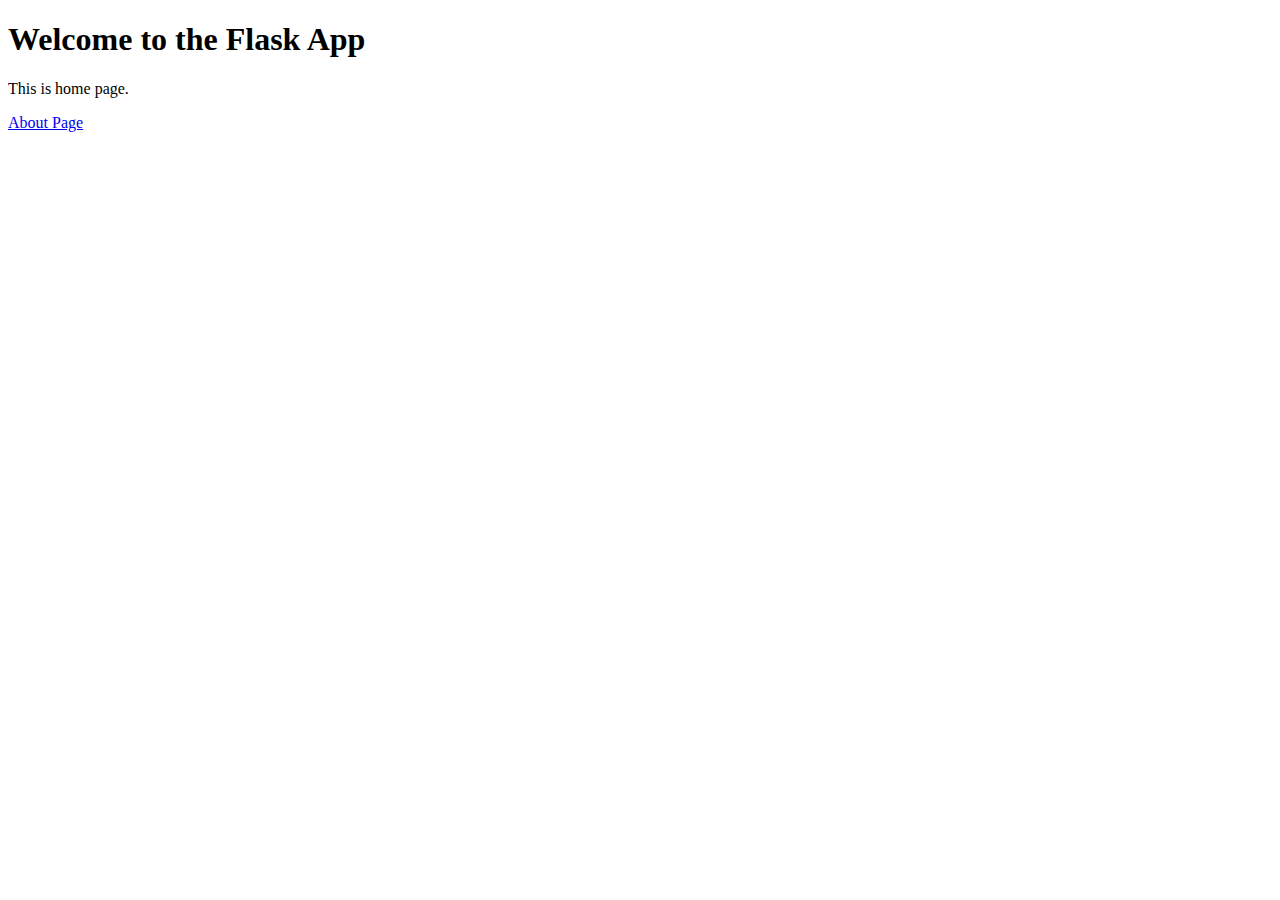
<file: Practical_Q1_Solution/templates/index.html>
<!DOCTYPE html>
<html>
    <head
        <meta charset="UTF-8">
        <meta name="viewport" content="width=device-width, initial-scale=1.0">
        <title>Welcome to Flask App</title>
    </head>
    <body>
        <h1>Welcome to the Flask App</h1>
        <p>This is home page.</p>  
        <a href="/about">About Page</a>
    </body>
</html>
</file>
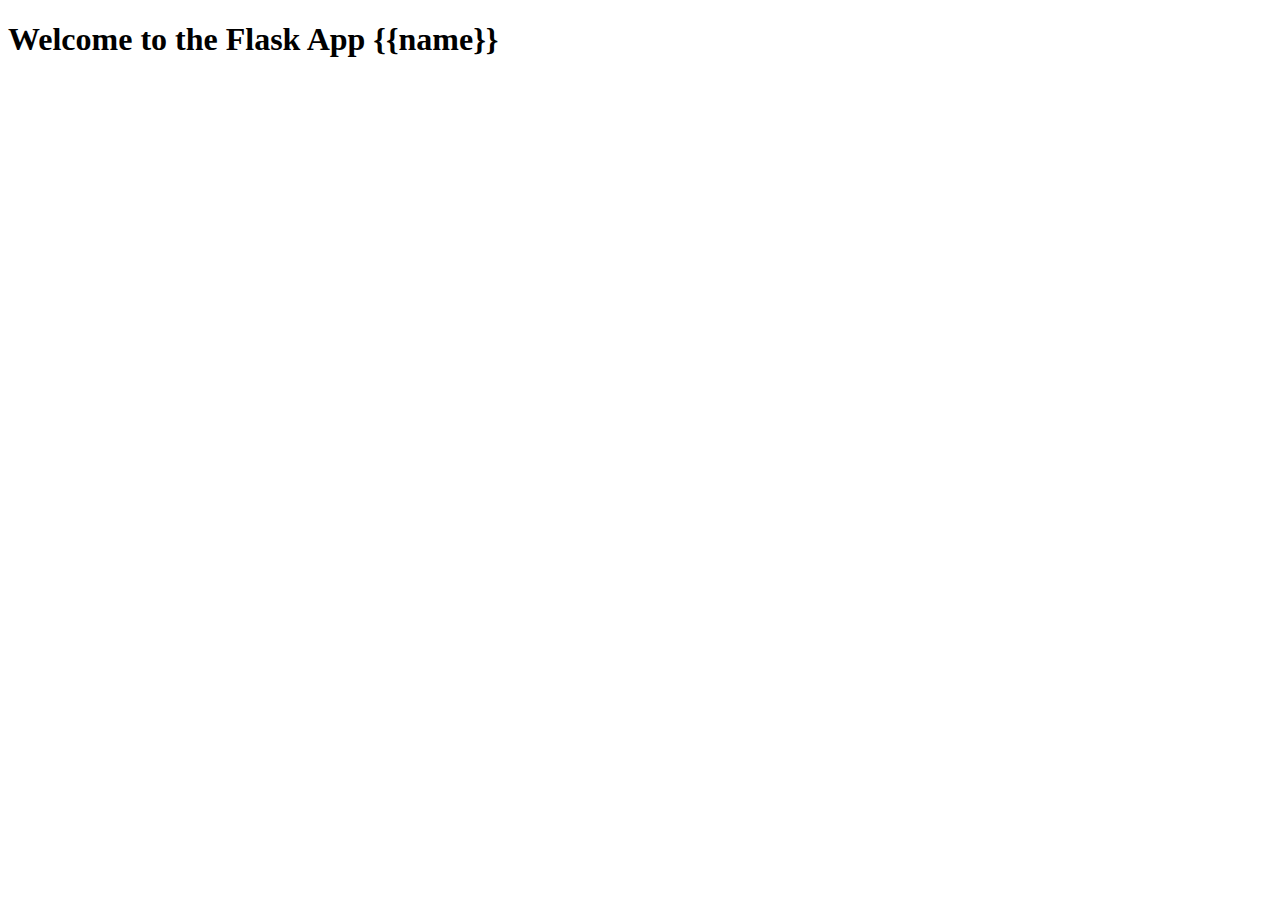
<file: Practical_Q4_Solution/templates/index.html>
<!DOCTYPE html>
<html>
    <head
        <meta charset="UTF-8">
        <meta name="viewport" content="width=device-width, initial-scale=1.0">
        <title>Welcome to Flask App</title>
    </head>
    <body>
        <h1>Welcome to the Flask App {{name}}</h1>
    </body>
</html>
</file>
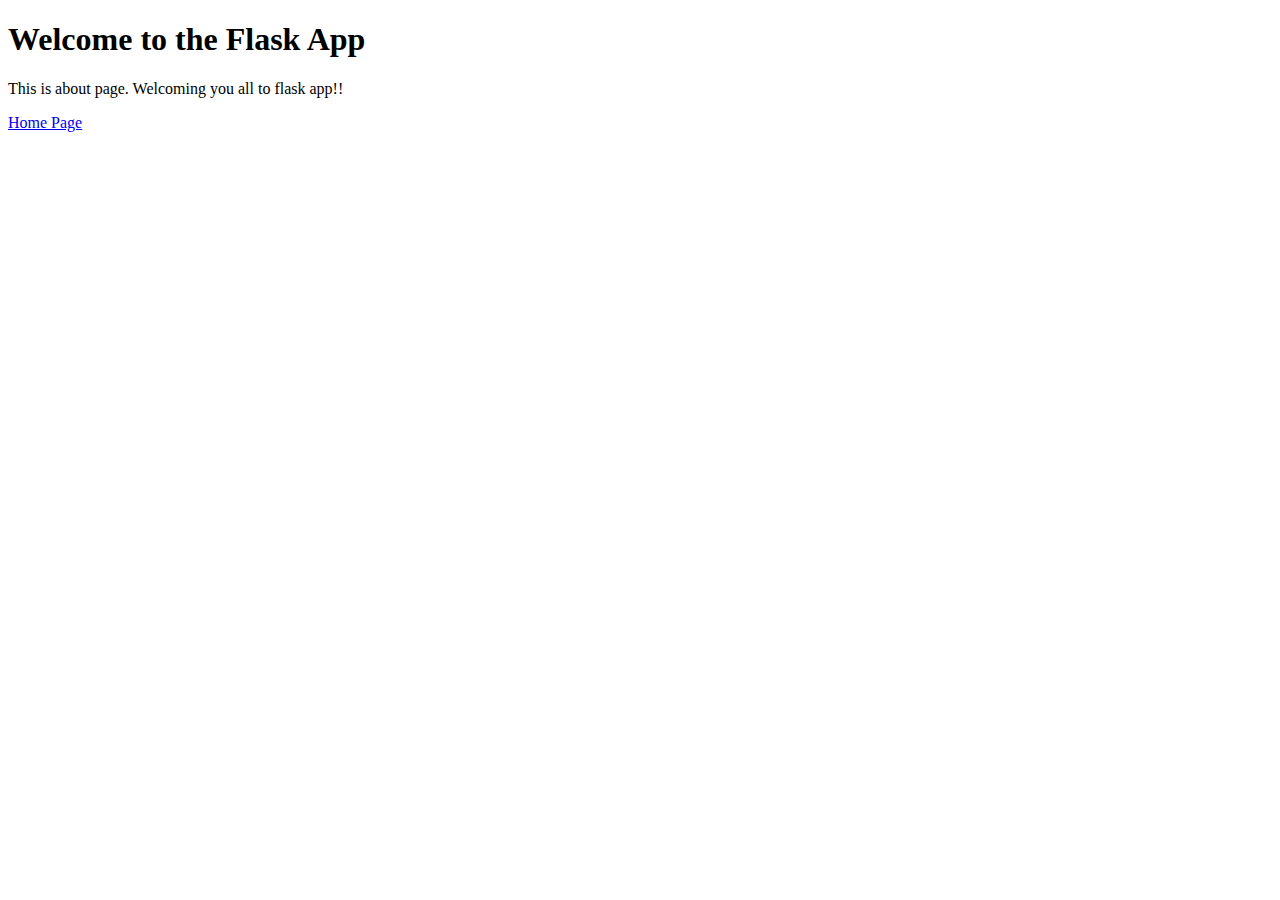
<file: Practical_Q1_Solution/templates/about.html>
<!DOCTYPE html>
<html>
    <head
        <meta charset="UTF-8">
        <meta name="viewport" content="width=device-width, initial-scale=1.0">
        <title>Welcome to Flask App</title>
    </head>
    <body>
        <h1>Welcome to the Flask App</h1>
        <p>This is about page. Welcoming you all to flask app!!</p>  
        <a href="/">Home Page</a>
    </body>
</html>
</file>
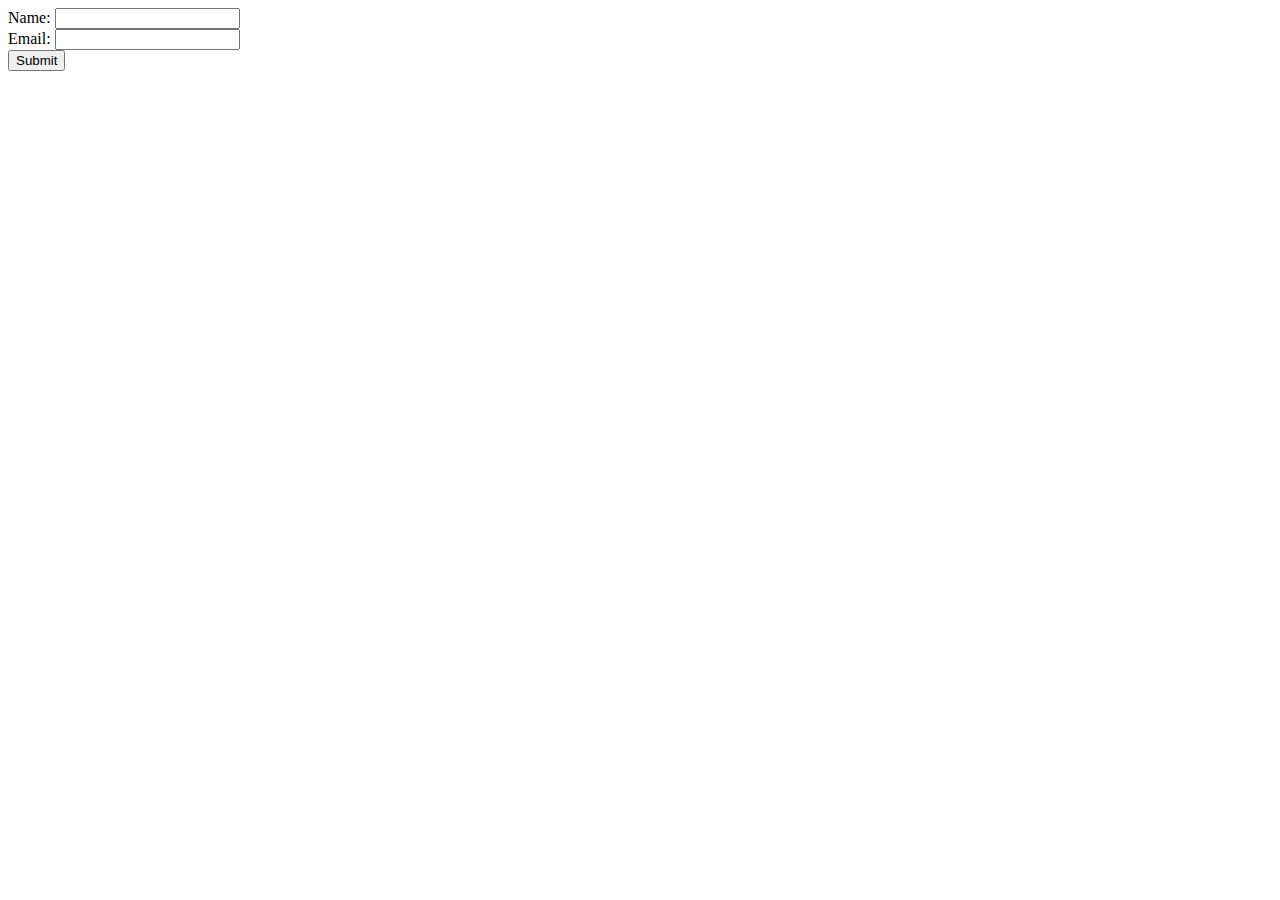
<file: Practical_Q6_Solution/templates/form.html>
<!DOCTYPE html>
<html>
<head><title>Form</title></head>
<body>
  <form method="POST" action="/submit">
    Name: <input type="text" name="name"><br>
    Email: <input type="email" name="email"><br>
    <input type="submit" value="Submit">
  </form>
</body>
</html>
</file>
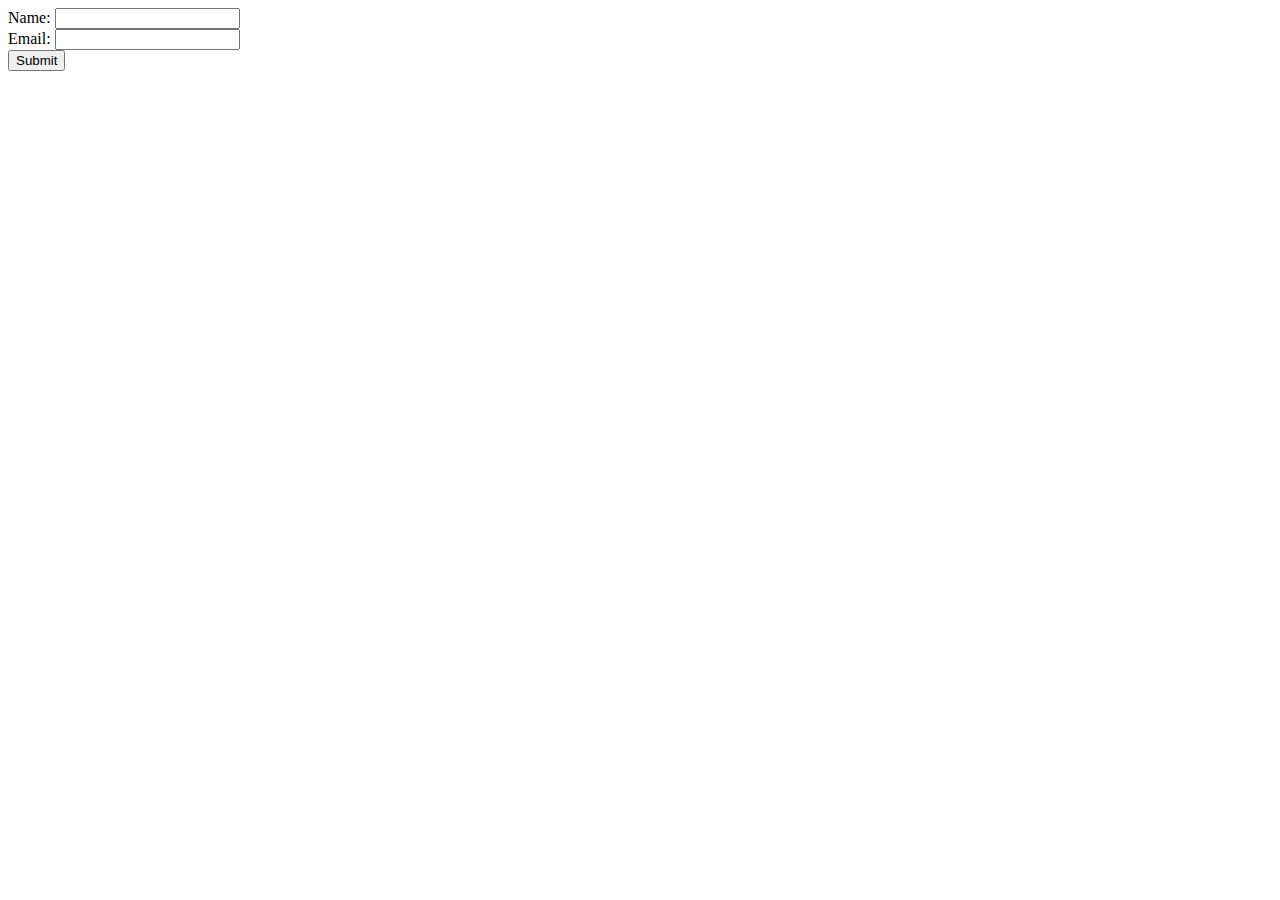
<file: Practical_Q7_Solution/templates/form.html>
<!DOCTYPE html>
<html>
<head><title>Form</title></head>
<body>
  <form method="POST" action="/validate">
    Name: <input type="text" name="name"><br>
    Email: <input type="email" name="email"><br>
    <input type="submit" value="Submit">
  </form>
</body>
</html>
</file>
